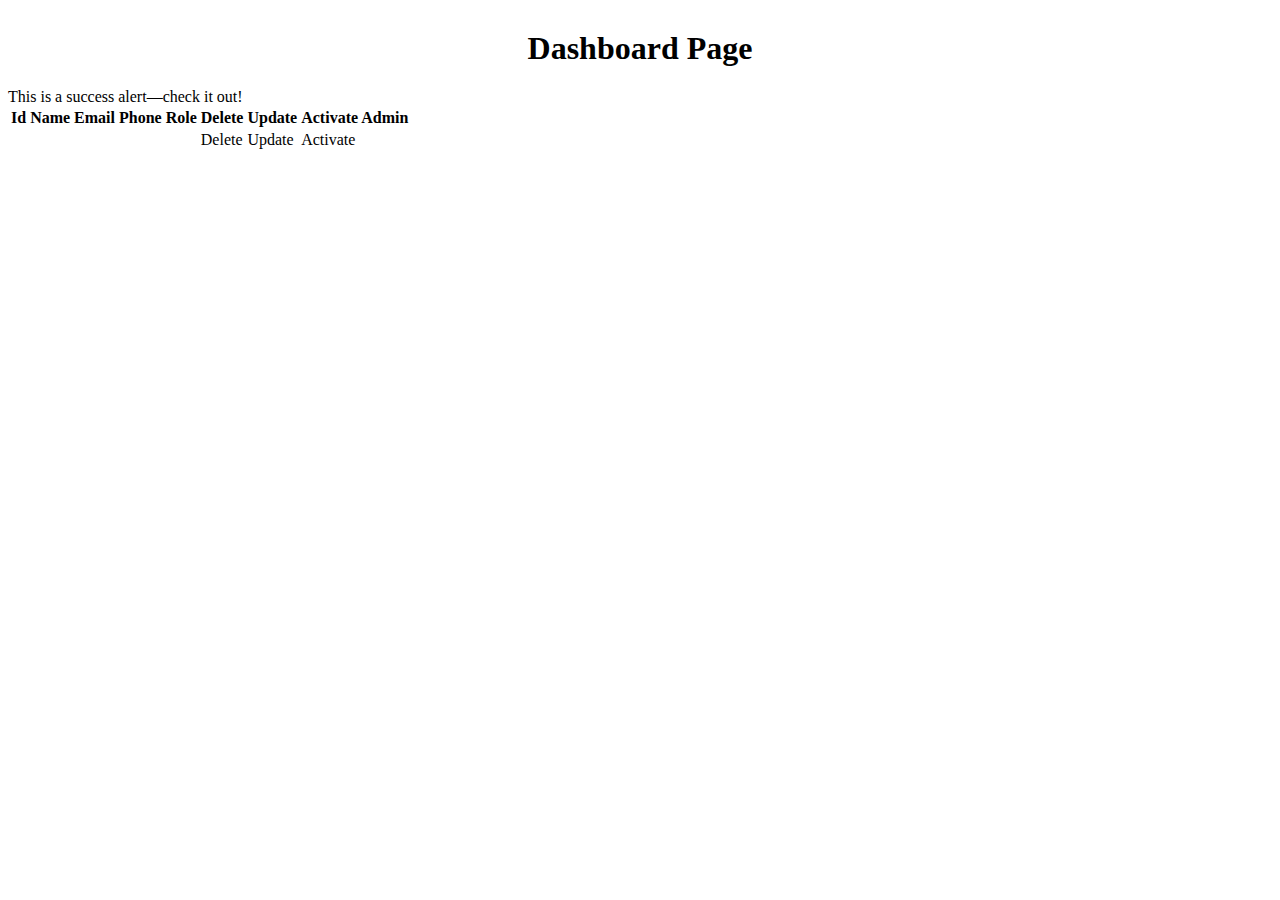
<file: src/main/resources/templates/index.html>
<!DOCTYPE html>
<html xmlns:th="http://www.thymeleaf.org">
<head>
  <div th:replace="header::myHeader"></div>
</head>
<body>

<div th:replace="navbar::navbar"></div>

<div style="margin-top: 30px">
  <h1 style="text-align: center">Dashboard Page</h1>
</div>


<div class="container">
  <div th:if="${param.success}">
    <div class="alert alert-success" role="alert">
      This is a success alert—check it out!
    </div>
  </div>
  <div class="row">
    <table class="table">
      <thead class="thead-light">
      <tr>
        <th scope="col">Id</th>
        <th scope="col">Name</th>
        <th scope="col">Email</th>
        <th scope="col">Phone</th>
        <th scope="col">Role</th>
        <th scope="col">Delete</th>
        <th scope="col">Update</th>
        <th scope="col">Activate Admin</th>
      </tr>
      </thead>
      <tbody>
      <tr th:each="owner:${owners}">
        <td th:text="${owner.getId()}"></td>
        <td th:text="${owner.getNameSurname()}"></td>
        <td th:text="${owner.getEmail()}"></td>
        <td th:text="${owner.getPhoneNumber()}"></td>
        <td th:text="${owner.getUserRole()}"></td>
        <td>
          <a class="btn btn-danger" th:href="@{'/owner/delete/'+${owner.getId()}}">Delete</a>
        </td>
        <td>
          <a class="btn btn-warning" th:href="@{/owner/update/{id}(id=${owner.getId()})}">Update</a>
        </td>
        <td>
          <a class="btn btn-primary" th:href="@{/owner/activate/admin/{id}(id=${owner.getId()})}">Activate</a>
        </td>
      </tr>
      </tbody>
    </table>
  </div>
</div>

<div th:replace="footer::footer"></div>


</body>
</html>
</file>
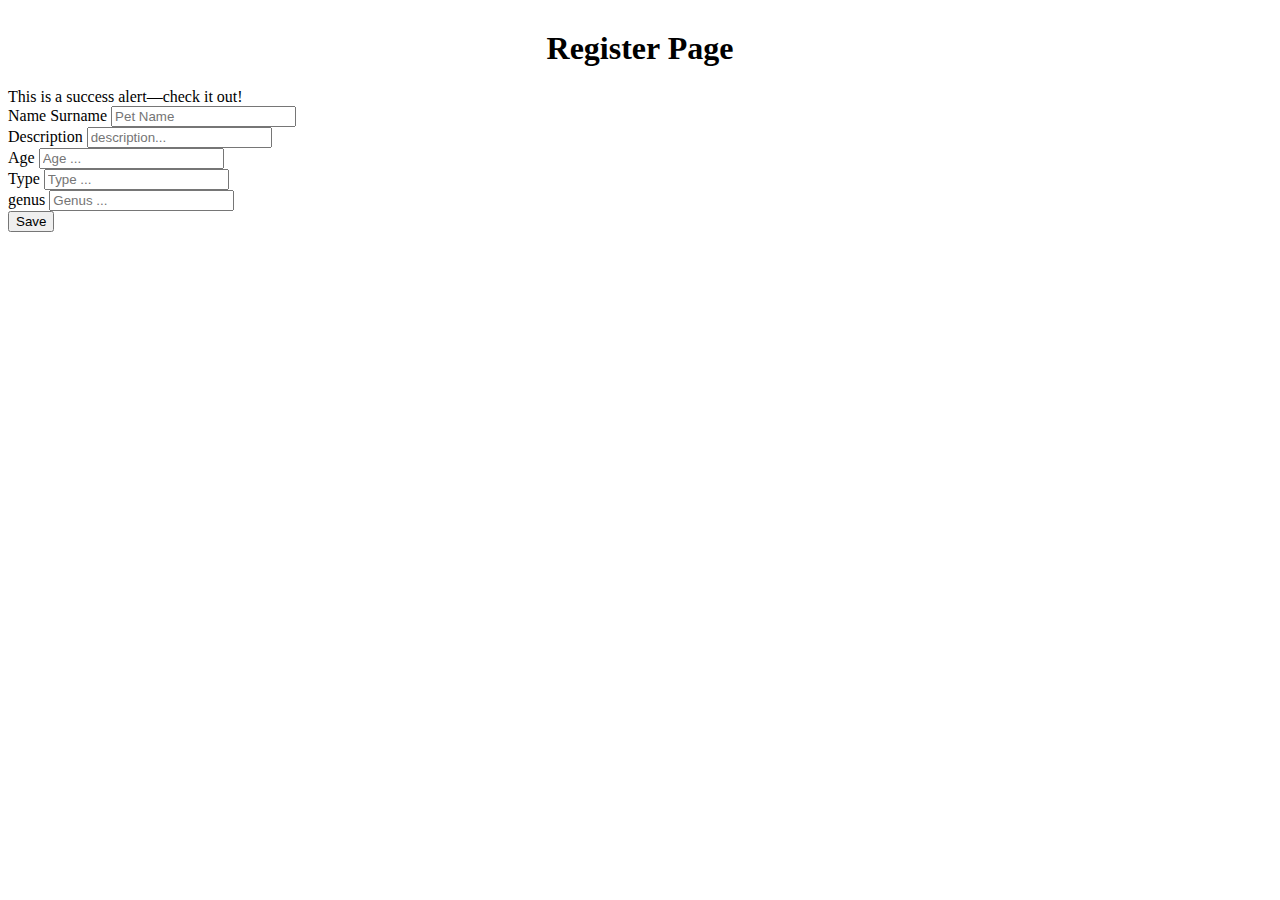
<file: src/main/resources/templates/addPet.html>
<!DOCTYPE html>
<html xmlns:th="http://www.thymeleaf.org">
<head>
    <div th:replace="header::myHeader"></div>
</head>
<body>

<div th:replace="navbar::navbar"></div>
<div style="margin-top: 30px">
    <h1 style="text-align: center">Register Page</h1>
</div>
<div class="container" style="margin-top: 20px;">
    <div th:if="${param.success}">
        <div class="alert alert-success" role="alert">
            This is a success alert—check it out!
        </div>
    </div>
    <form th:action="@{/pet/add}" method="post" th:object="${pet}">

        <div class="form-group">
            <label for="name">Name Surname</label>
            <input class="form-control" type="text" th:field="*{name}" id="name" placeholder="Pet Name">
        </div>

        <div class="form-group">
            <label for="description">Description</label>
            <input class="form-control" type="text" th:field="*{description}" id="description" placeholder="description...">
        </div>

        <div class="form-group">
            <label for="age">Age</label>
            <input type="text" class="form-control" th:field="*{age}" id="age" placeholder="Age ...">
        </div>

        <div class="form-group">
            <label for="type">Type</label>
            <input type="text" class="form-control" th:field="*{type}" id="type" placeholder="Type ...">
        </div>

        <div class="form-group">
            <label for="genus">genus</label>
            <input type="text" class="form-control" th:field="*{genus}" id="genus" placeholder="Genus ...">
        </div>

        <div class="form-group">
            <button type="submit" class="btn btn-success">Save</button>
        </div>
    </form>
</div>

<div th:replace="footer::footer"></div>
</body>
</html>
</file>
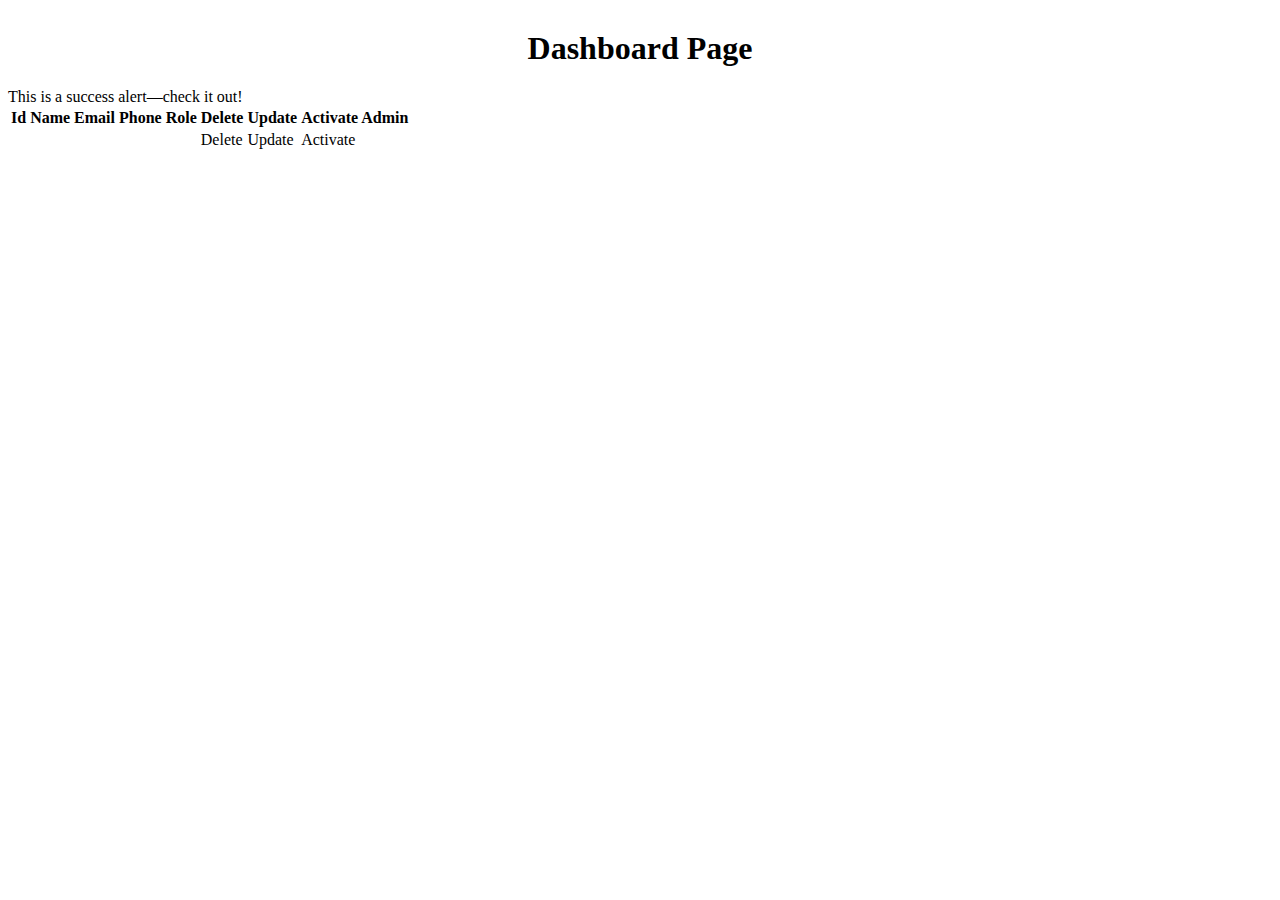
<file: src/main/resources/templates/dashboard.html>
<!DOCTYPE html>
<html xmlns:th="http://www.thymeleaf.org">
<head>
    <div th:replace="header::myHeader"></div>
</head>
<body>

<div th:replace="navbar::navbar"></div>

<div style="margin-top: 30px">
    <h1 style="text-align: center">Dashboard Page</h1>
</div>


<div class="container">
    <div th:if="${param.success}">
        <div class="alert alert-success" role="alert">
            This is a success alert—check it out!
        </div>
    </div>
    <div class="row">
        <table class="table">
            <thead class="thead-light">
            <tr>
                <th scope="col">Id</th>
                <th scope="col">Name</th>
                <th scope="col">Email</th>
                <th scope="col">Phone</th>
                <th scope="col">Role</th>
                <th scope="col">Delete</th>
                <th scope="col">Update</th>
                <th scope="col">Activate Admin</th>
            </tr>
            </thead>
            <tbody>
            <tr th:each="owner:${owners}">
                <td th:text="${owner.getId()}"></td>
                <td th:text="${owner.getNameSurname()}"></td>
                <td th:text="${owner.getEmail()}"></td>
                <td th:text="${owner.getPhoneNumber()}"></td>
                <td th:text="${owner.getUserRole()}"></td>
                <td>
                    <a class="btn btn-danger" th:href="@{'/owner/delete/'+${owner.getId()}}">Delete</a>
                </td>
                <td>
                    <a class="btn btn-warning" th:href="@{/owner/update/{id}(id=${owner.getId()})}">Update</a>
                </td>
                <td>
                    <a class="btn btn-primary" th:href="@{/owner/activate/admin/{id}(id=${owner.getId()})}">Activate</a>
                </td>
            </tr>
            </tbody>
        </table>
    </div>
</div>

<div th:replace="footer::footer"></div>


</body>
</html>
</file>
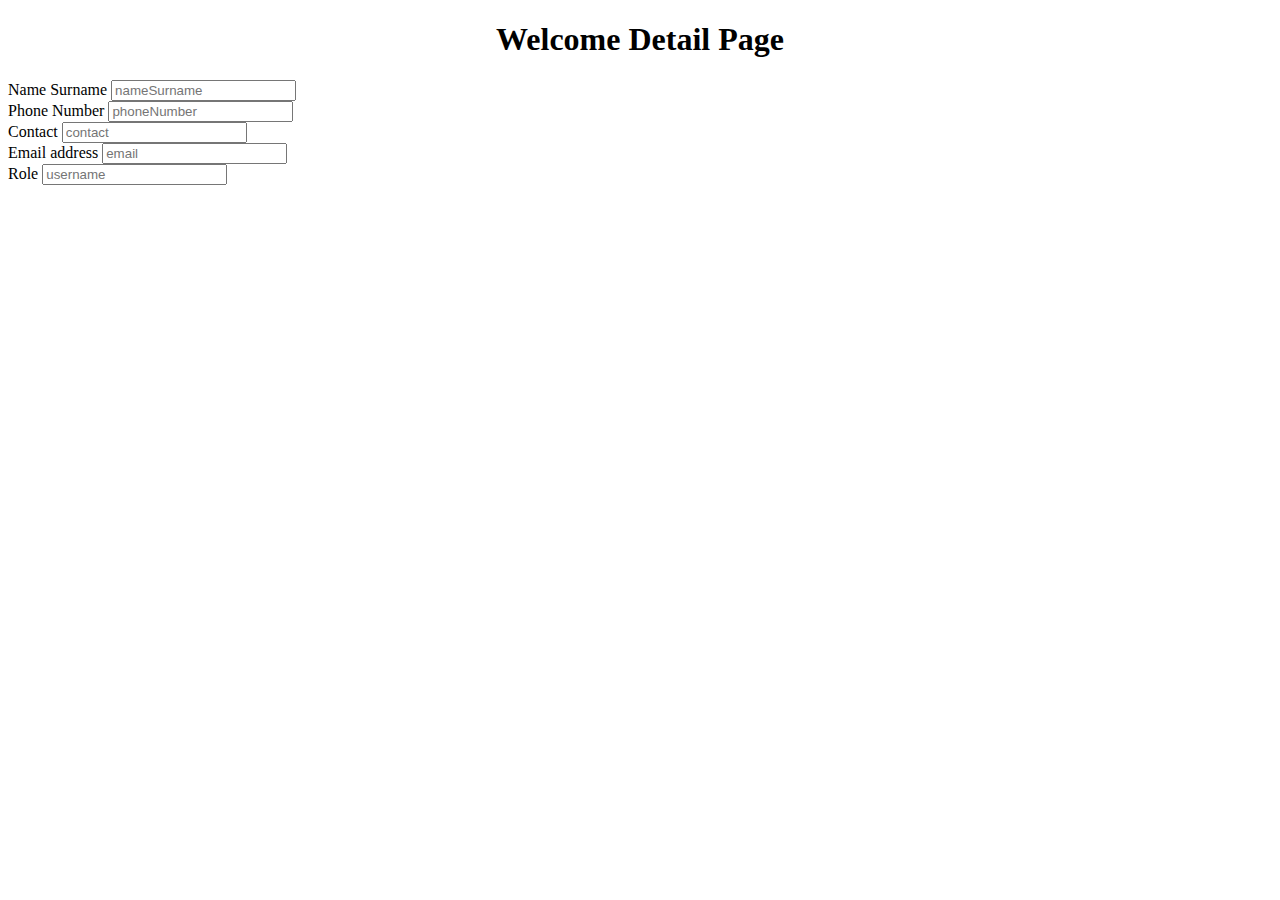
<file: src/main/resources/templates/detail.html>
<!DOCTYPE html>
<html xmlns:th="http://www.thymeleaf.org"
      xmlns:sec="http://www.thymeleaf.org/thymeleaf-extras-springsecurity3">
<head>
    <div th:replace="header::myHeader"></div>
</head>
<body>
<div th:replace="navbar::navbar"></div>
<div>
    <div style="text-align: center;margin-top: 12px;" >
        <h1>Welcome Detail Page</h1>
    </div>
    <div class="container">
        <form th:action="@{/owner}" method="post" th:object="${user}">
            <div class="form-group">
                <label for="nameSurname">Name Surname</label>
                <input class="form-control" type="text" name="nameSurname" th:value="*{nameSurname}" id="nameSurname" placeholder="nameSurname" readonly>
            </div>
            <div class="form-group">
                <label for="phoneNumber">Phone Number</label>
                <input class="form-control" type="tel" name="phoneNumber" th:value="*{phoneNumber}" id="phoneNumber" placeholder="phoneNumber" readonly>
            </div>
            <div class="form-group">
                <label for="contact">Contact</label>
                <input class="form-control" type="text" name="contact" th:value="*{contact}" id="contact" placeholder="contact" readonly>
            </div>
            <div class="form-group">
                <label for="email">Email address</label>
                <input type="email" class="form-control" name="email" th:value="*{email}" id="email" placeholder="email" readonly>
            </div>

            <div class="form-group">
                <label for="role">Role</label>
                <input type="text" class="form-control" name="username" th:value="*{roles}" id="role" placeholder="username" readonly>
            </div>
        </form>
    </div>
</div>


</body>
</html>
</file>
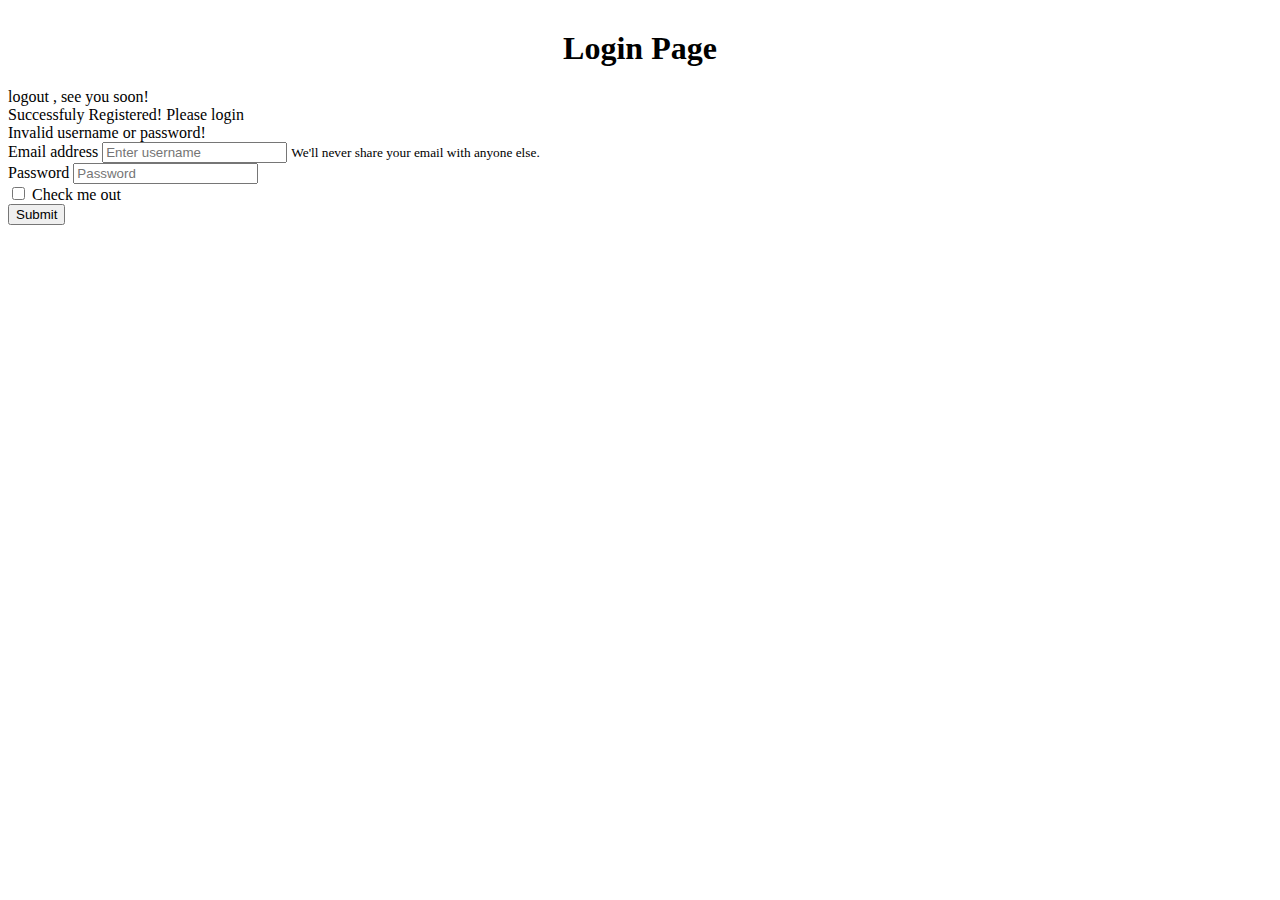
<file: src/main/resources/templates/login.html>
<!DOCTYPE html>
<html xmlns:th="http://www.thymeleaf.org">
<head>
    <div th:replace="header::myHeader"></div>
</head>
<body>

    <div th:replace="navbar::navbar"></div>

    <div style="margin-top: 30px">
        <h1 style="text-align: center">Login Page</h1>
    </div>

    <div class="container" style="margin-top: 20px;">
        <div th:if="${param.logout}">
            <div class="alert alert-success" role="alert">
                logout , see you soon!
            </div>
        </div>
            <form th:action="@{/owner/login}" method="post">

                <div th:if="${param.success}">
                    <div class="alert alert-success" role="alert">
                        Successfuly Registered! Please login
                    </div>
                </div>
                <div th:if="${param.error}">
                    <div class="alert alert-success" role="alert">
                        Invalid username or password!
                    </div>
                </div>

                <div class="form-group">
                    <label for="username">Email address</label>
                    <input type="text" class="form-control" id="username" name="username" aria-describedby="emailHelp" placeholder="Enter username">
                    <small id="emailHelp" class="form-text text-muted">We'll never share your email with anyone else.</small>
                </div>
                <div class="form-group">
                    <label for="password">Password</label>
                    <input type="password" class="form-control" name="password" id="password" placeholder="Password">
                </div>
                <div class="form-group form-check">
                    <input type="checkbox" class="form-check-input" id="exampleCheck1">
                    <label class="form-check-label" for="exampleCheck1">Check me out</label>
                </div>
                <button type="submit" class="btn btn-primary">Submit</button>
            </form>
    </div>

    <script src="https://code.jquery.com/jquery-3.2.1.slim.min.js" integrity="sha384-KJ3o2DKtIkvYIK3UENzmM7KCkRr/rE9/Qpg6aAZGJwFDMVNA/GpGFF93hXpG5KkN" crossorigin="anonymous"></script>
    <script src="https://cdnjs.cloudflare.com/ajax/libs/popper.js/1.12.9/umd/popper.min.js" integrity="sha384-ApNbgh9B+Y1QKtv3Rn7W3mgPxhU9K/ScQsAP7hUibX39j7fakFPskvXusvfa0b4Q" crossorigin="anonymous"></script>
    <script src="https://maxcdn.bootstrapcdn.com/bootstrap/4.0.0/js/bootstrap.min.js" integrity="sha384-JZR6Spejh4U02d8jOt6vLEHfe/JQGiRRSQQxSfFWpi1MquVdAyjUar5+76PVCmYl" crossorigin="anonymous"></script>
</body>
</html>
</file>
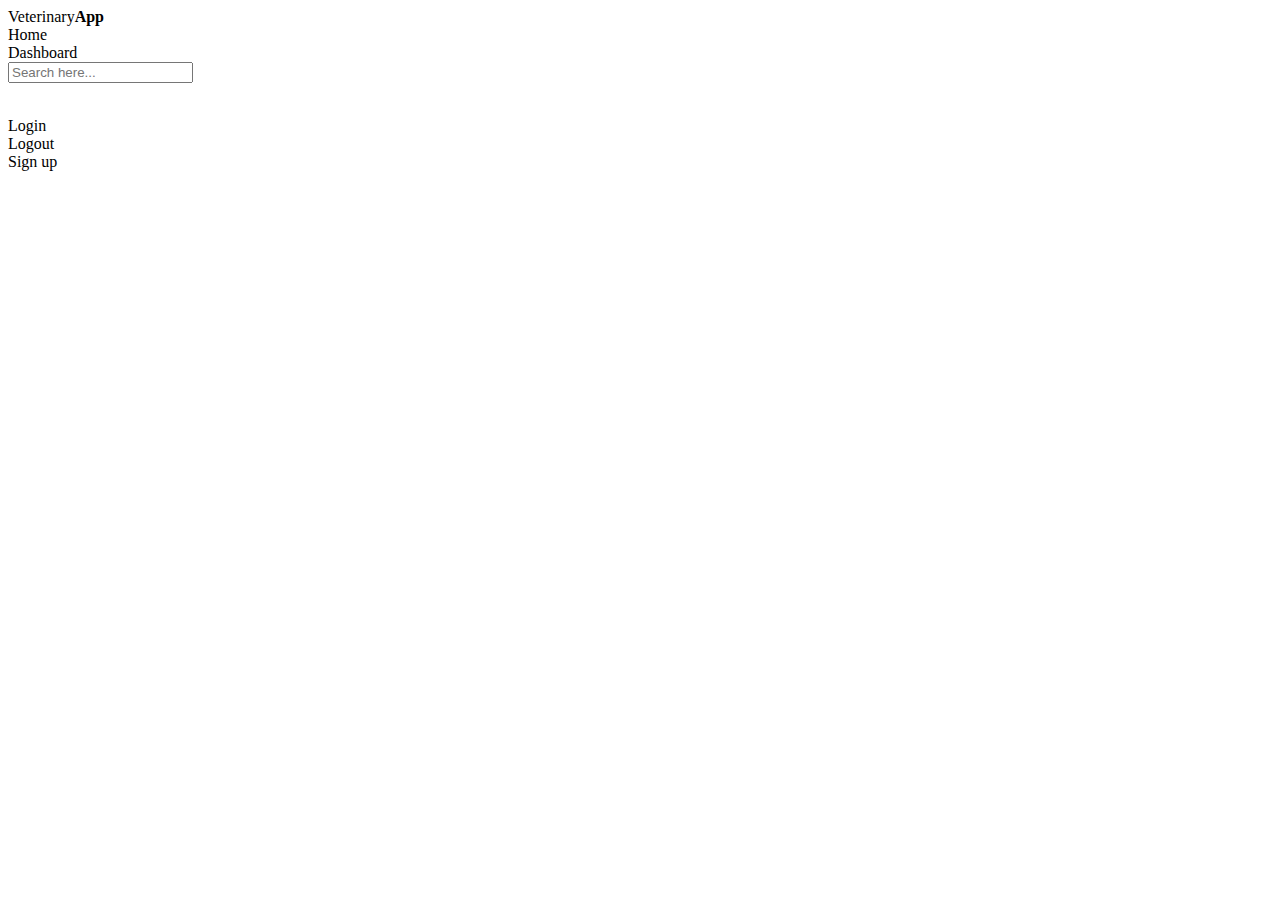
<file: src/main/resources/templates/navbar.html>
<html xmlns:th="http://www.thymeleaf.org"
      xmlns:sec="http://www.thymeleaf.org/thymeleaf-extras-springsecurity3">
<body>
<div th:fragment="navbar">
  <nav class="navbar navbar-expand-lg navbar-light bg-light">
    <a th:href="@{/owner}" class="navbar-brand">Veterinary<b>App</b></a>

    <!-- Collection of nav links, forms, and other content for toggling -->
    <div id="navbarCollapse" class="collapse navbar-collapse justify-content-start">
      <div class="navbar-nav">
        <a th:href="@{/owner}" class="nav-item nav-link">Home</a>

        <div class="nav-item">
          <a th:href="@{/admin/dashboard}" class="nav-item nav-link">Dashboard</a>
        </div>

        <div class="nav-item" sec:authorize="isAuthenticated()">
          <a th:href="@{/admin/dashboard}" class="nav-item nav-link" sec:authentication="principal.authorities"></a>
        </div>
        <!--
        <div class="nav-item" sec:authorize="hasRole('[ROLE_ADMIN]')">
          <a th:href="@{/admin/dashboard}" class="nav-item nav-link">Dashboard</a>
        </div>
        <div th:switch="${currentProfile}">
          <p th:case="'DEV'">Dev profile.</p>
          <p th:case="'PROD'">Prod profile.</p>
        </div>
        -->
      </div>


      <form class="navbar-form form-inline" th:action="@{/owner/search}" method="get">
        <div class="input-group search-box">
          <input type="text" name="search" id="search" th:value="${search}" class="form-control" placeholder="Search here...">
          <div class="input-group-append"><span class="input-group-text"><i class="material-icons">&#xE8B6;</i></span></div>
        </div>
      </form>


      <div class="navbar-nav ml-auto action-buttons">
        <a th:href="@{/owner}" class="nav-item nav-link" sec:authentication="name"></a>
        <div class="nav-item">
          <a th:href="@{/owner/login}" class="nav-link mr-4">Login</a>
        </div>
        <div class="nav-item" sec:authorize="isAuthenticated()">
          <a th:href="@{/logout}" class="nav-link mr-4">Logout</a>
        </div>
        <div class="nav-item">
          <a th:href="@{/owner/save}" class="btn btn-primary sign-up-btn">Sign up</a>
        </div>
      </div>

    </div>
  </nav>
</div>
</body>
</html>
</file>
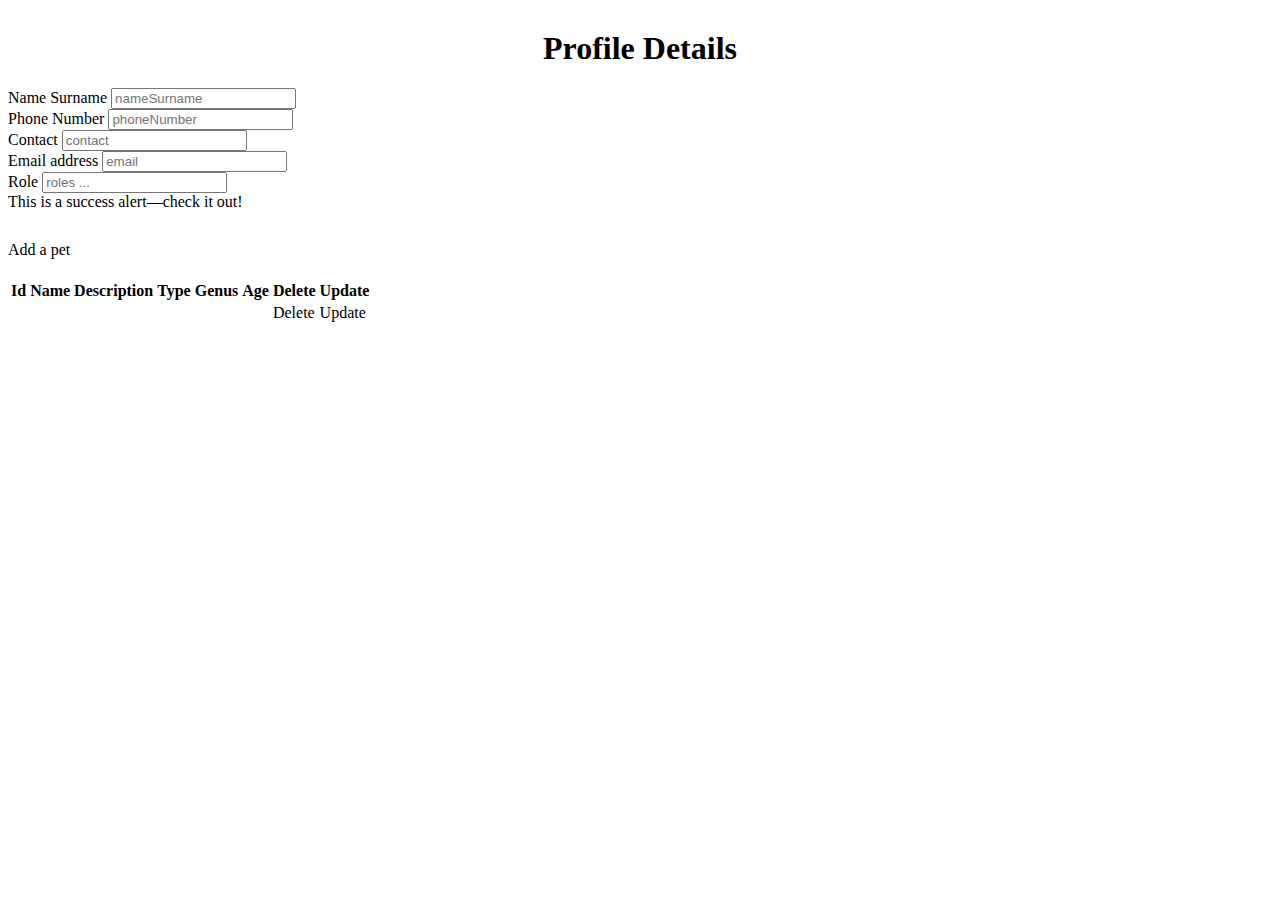
<file: src/main/resources/templates/owner.html>
<!DOCTYPE html>
<html xmlns:th="http://www.thymeleaf.org">
<head>
    <div th:replace="header::myHeader"></div>
</head>
<body>

    <div th:replace="navbar::navbar"></div>
    <div style="margin-top: 30px">
        <h1 style="text-align: center"></h1>
    </div>

    <div class="container">
        <div class="row">
            <!-- start col-4 -->
            <div class="col-4" style="margin-top: 30px;">
                <div>
                    <h1 style="text-align: center">Profile Details</h1>
                </div>
                <form th:action="@{/owner}" method="post" th:object="${user}">
                    <div class="form-group">
                        <label for="nameSurname">Name Surname</label>
                        <input class="form-control" type="text" name="nameSurname" th:value="*{nameSurname}" id="nameSurname" placeholder="nameSurname" readonly>
                    </div>
                    <div class="form-group">
                        <label for="phoneNumber">Phone Number</label>
                        <input class="form-control" type="tel" name="phoneNumber" th:value="*{phoneNumber}" id="phoneNumber" placeholder="phoneNumber" readonly>
                    </div>
                    <div class="form-group">
                        <label for="contact">Contact</label>
                        <input class="form-control" type="text" name="contact" th:value="*{contact}" id="contact" placeholder="contact" readonly>
                    </div>
                    <div class="form-group">
                        <label for="email">Email address</label>
                        <input type="email" class="form-control" name="email" th:value="*{email}" id="email" placeholder="email" readonly>
                    </div>

                    <div class="form-group">
                        <label for="role">Role</label>
                        <input type="text" class="form-control" name="username" id="role" placeholder="roles ..." readonly>
                    </div>
                </form>

            </div>
            <!-- end col-4 -->
            <!-- start col-4 -->

            <div class="col-1"></div>

            <!-- end col-8 -->
            <!-- start col-8 -->
            <div class="col-7">

                <div th:if="${param.success}">
                    <div class="alert alert-success" role="alert">
                        This is a success alert—check it out!
                    </div>
                </div>
                <div style="margin-top: 30px;margin-bottom: 20px;">
                    <a class="btn btn-success" th:href="@{/pet/add/}">Add a pet</a>
                </div>

                <div class="row">
                    <table class="table">
                        <thead class="thead-light">
                        <tr>
                            <th scope="col">Id</th>
                            <th scope="col">Name</th>
                            <th scope="col">Description</th>
                            <th scope="col">Type</th>
                            <th scope="col">Genus</th>
                            <th scope="col">Age</th>
                            <th scope="col">Delete</th>
                            <th scope="col">Update</th>
                        </tr>
                        </thead>
                        <tbody>
                        <tr th:each="pet:${pets}">
                            <td th:text="${pet.getId()}"></td>
                            <td th:text="${pet.getName()}"></td>
                            <td th:text="${pet.getDescription()}"></td>
                            <td th:text="${pet.getGenus()}"></td>
                            <td th:text="${pet.getType()}"></td>
                            <td th:text="${pet.getAge()}"></td>
                            <td>
                                <a class="btn btn-danger" th:href="@{'/owner/delete/'+${pet.getId()}}">Delete</a>
                            </td>
                            <td>
                                <a class="btn btn-warning" th:href="@{/owner/update/{id}(id=${pet.getId()})}">Update</a>
                            </td>
                        </tr>
                        </tbody>
                    </table>
                </div>

            </div>
            <!-- end col-8 -->
        </div>
    </div>


    <div th:replace="footer::footer"></div>


</body>
</html>
</file>
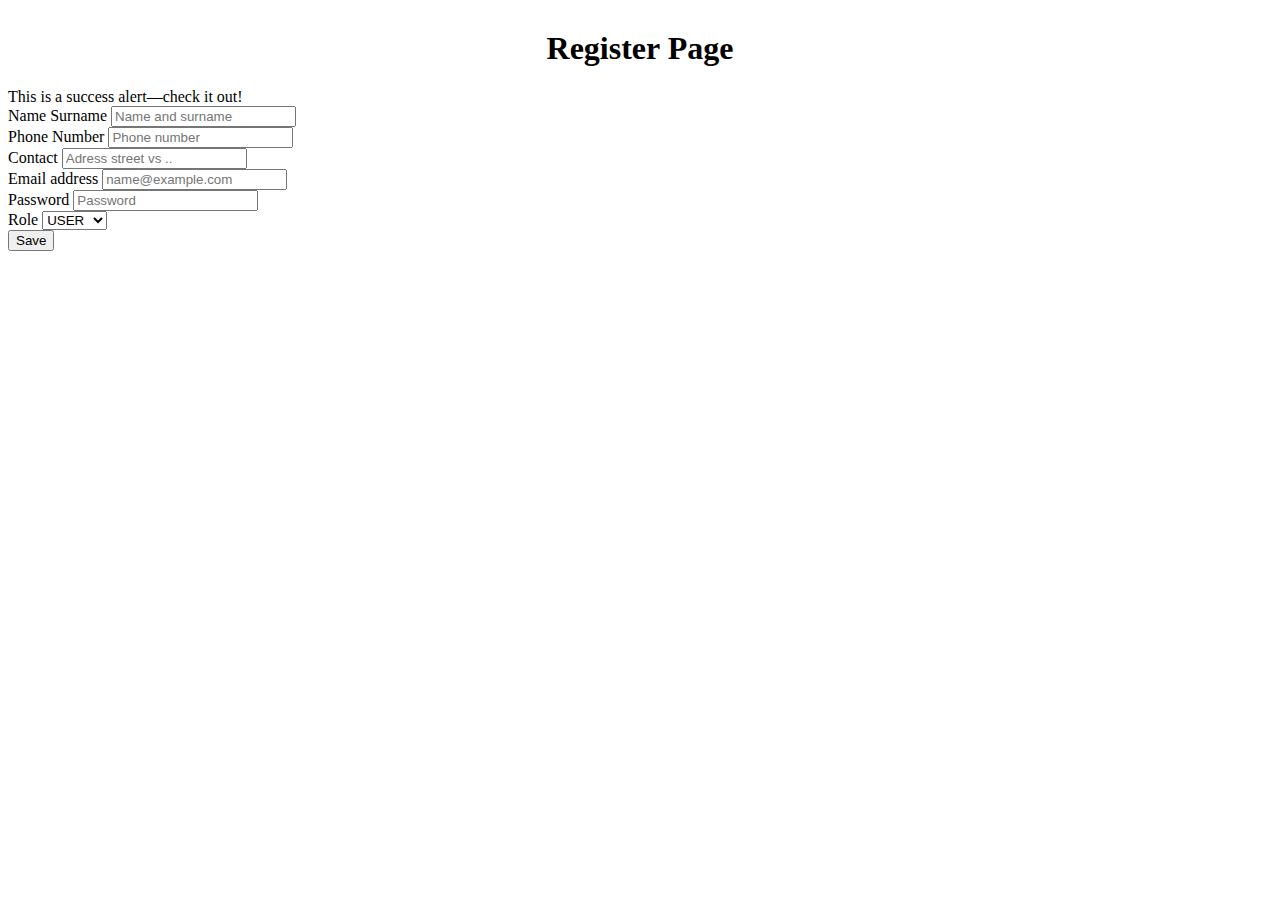
<file: src/main/resources/templates/register.html>
<!DOCTYPE html>
<html xmlns:th="http://www.thymeleaf.org">
<head>
    <div th:replace="header::myHeader"></div>
</head>
<body>

    <div th:replace="navbar::navbar"></div>
    <div style="margin-top: 30px">
        <h1 style="text-align: center">Register Page</h1>
    </div>
    <div class="container" style="margin-top: 20px;">
            <div th:if="${param.success}">
                <div class="alert alert-success" role="alert">
                    This is a success alert—check it out!
                </div>
            </div>
            <form th:action="@{/owner/save}" method="post" th:object="${user}">
                <div class="form-group">
                    <label for="nameSurname">Name Surname</label>
                    <input class="form-control" type="text" th:field="*{nameSurname}" id="nameSurname" placeholder="Name and surname">
                </div>
                <div class="form-group">
                    <label for="phoneNumber">Phone Number</label>
                    <input class="form-control" type="tel" th:field="*{phoneNumber}" id="phoneNumber" placeholder="Phone number">
                </div>
                <div class="form-group">
                    <label for="contact">Contact</label>
                    <input class="form-control" type="text" th:field="*{contact}" id="contact" placeholder="Adress street vs ..">
                </div>
                <div class="form-group">
                    <label for="email">Email address</label>
                    <input type="email" class="form-control" th:field="*{email}" id="email" placeholder="name@example.com">
                </div>

                <div class="form-group">
                    <label for="exampleInputPassword1">Password</label>
                    <input type="password" class="form-control" th:field="*{password}" id="exampleInputPassword1" placeholder="Password">
                </div>
                <div class="form-group">
                    <label for="exampleFormControlSelect1">Role</label>
                    <select class="form-control" id="exampleFormControlSelect1">
                        <option>USER</option>
                        <option>ADMIN</option>
                    </select>
                </div>
                <div class="form-group">
                    <button type="submit" class="btn btn-success">Save</button>
                </div>
            </form>
    </div>

    <div th:replace="footer::footer"></div>
</body>
</html>
</file>
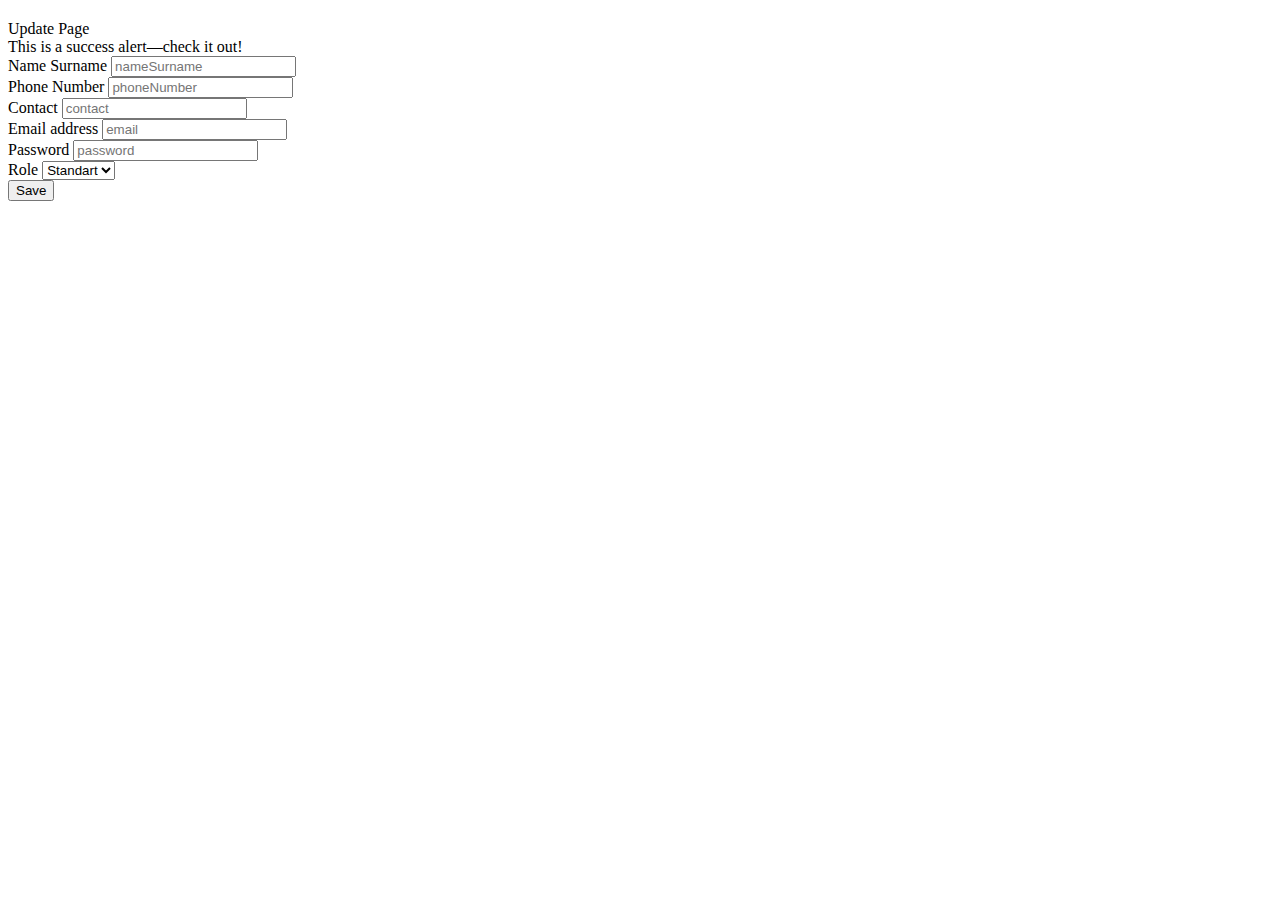
<file: src/main/resources/templates/update.html>
<!DOCTYPE html>
<html xmlns:th="http://www.thymeleaf.org">
<head>
    <div th:replace="header::myHeader"></div>
</head>
<body>

    <div th:replace="navbar::navbar"></div>


    <div class="container" style="margin-top: 20px;">
        <div class="alert alert-success" role="alert">
            Update Page
        </div>
        <div th:if="${param.success}">
            <div class="alert alert-success" role="alert">
                This is a success alert—check it out!
            </div>
        </div>
        <div th:if="${id}">
            <div class="alert alert-success" role="alert">
                <h th:text="${id}"></h>
            </div>
        </div>
        <form th:action="@{/owner/edit/{id}(id=${user.getId()})}" method="post" th:object="${user}">
            <div class="form-group">
                <label for="nameSurname">Name Surname</label>
                <input class="form-control" type="text" name="nameSurname" th:value="*{nameSurname}" id="nameSurname" placeholder="nameSurname">
            </div>
            <div class="form-group">
                <label for="phoneNumber">Phone Number</label>
                <input class="form-control" type="tel" name="phoneNumber" th:value="*{phoneNumber}" id="phoneNumber" placeholder="phoneNumber">
            </div>
            <div class="form-group">
                <label for="contact">Contact</label>
                <input class="form-control" type="text" name="contact" th:value="*{contact}" id="contact" placeholder="contact">
            </div>
            <div class="form-group">
                <label for="email">Email address</label>
                <input type="email" class="form-control" name="email" th:value="*{email}" id="email" placeholder="email">
            </div>

            <div class="form-group">
                <label for="exampleInputPassword1">Password</label>
                <input type="password" class="form-control" name="password" th:value="*{password}" id="exampleInputPassword1" placeholder="password">
            </div>
            <div class="form-group">
                <label for="exampleFormControlSelect1">Role</label>
                <select class="form-control" id="exampleFormControlSelect1">
                    <option>Standart</option>
                    <option>Admin</option>
                </select>
            </div>
            <div class="form-group">
                <button type="submit"  class="btn btn-success">Save</button>
            </div>


        </form>
    </div>
    <div th:replace="footer::footer"></div>
</body>
</html>
</file>
